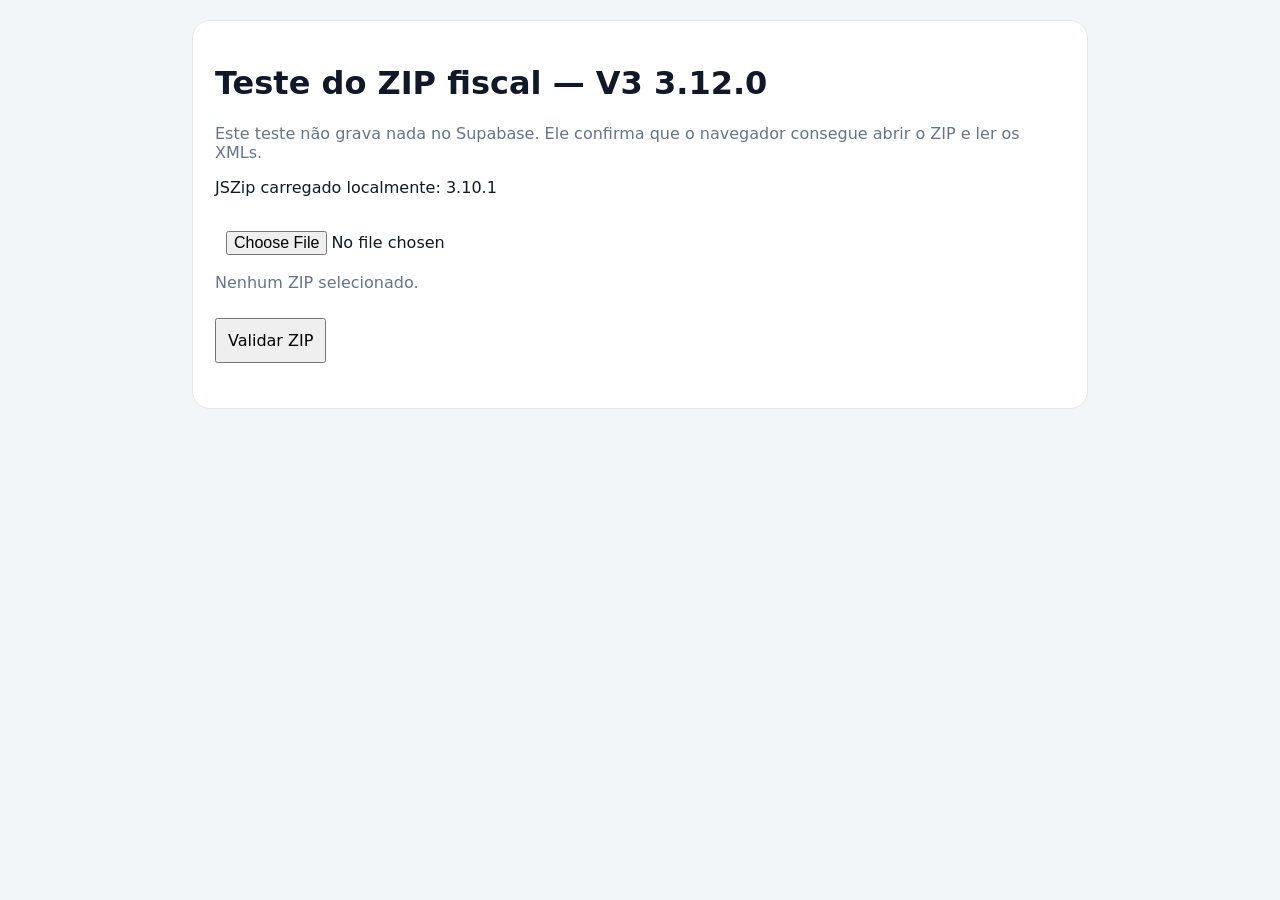
<file: teste_importacao_xml.html>
<!doctype html><html lang="pt-BR"><head><meta charset="utf-8"><meta name="viewport" content="width=device-width,initial-scale=1"><title>ProteínaFlow — Teste XML V3 3.12.0</title><style>body{font:16px system-ui;background:#f3f6f9;margin:0;padding:20px;color:#111827}main{max-width:850px;margin:auto;background:#fff;border:1px solid #e2e8f0;border-radius:18px;padding:22px}button,input{font:inherit;padding:11px;margin:7px 0}.ok{background:#ecfdf5;border:1px solid #86efac;color:#166534;padding:14px;border-radius:12px;white-space:pre-wrap}.bad{background:#fff1f2;border:1px solid #fecaca;color:#991b1b;padding:14px;border-radius:12px;white-space:pre-wrap}.muted{color:#64748b}</style></head><body><main><h1>Teste do ZIP fiscal — V3 3.12.0</h1><p class="muted">Este teste não grava nada no Supabase. Ele confirma que o navegador consegue abrir o ZIP e ler os XMLs.</p><p id="lib"></p><input id="f" type="file" accept=".zip"><div id="sel" class="muted">Nenhum ZIP selecionado.</div><br><button id="go">Validar ZIP</button><pre id="out"></pre></main><script src="./assets/vendor/jszip.min.js?v=3.12.0"></script><script>
const out=document.querySelector('#out'),lib=document.querySelector('#lib');lib.textContent=window.JSZip?'JSZip carregado localmente: '+(JSZip.version||'OK'):'ERRO: JSZip não carregou';
const num=v=>Number(String(v||'0').replace(',','.'))||0;
function parseXmlText(txt,source='XML'){const raw=String(txt??'').replace(/^\uFEFF/,'').trim();if(!raw)throw new Error(source+': XML vazio');const x=new DOMParser().parseFromString(raw,'application/xml'),pe=x.getElementsByTagName('parsererror')[0];if(pe)throw new Error(source+': '+String(pe.textContent||'XML inválido').replace(/\s+/g,' ').trim().slice(0,220));return x}
document.querySelector('#go').onclick=async()=>{const file=document.querySelector('#f').files[0];if(!file){out.className='bad';out.textContent='Selecione um ZIP.';return}try{if(!window.JSZip)throw new Error('JSZip local não carregou.');out.className='';out.textContent='Abrindo ZIP…';const z=await JSZip.loadAsync(file),ents=Object.values(z.files).filter(e=>!e.dir&&/\.xml$/i.test(e.name)),canc=new Set(),parsed=[];for(let k=0;k<ents.length;k++){const e=ents[k],x=parseXmlText(await e.async('text'),e.name),tp=x.getElementsByTagNameNS('*','tpEvento')[0]?.textContent?.trim(),ch=x.getElementsByTagNameNS('*','chNFe')[0]?.textContent?.trim(),inf=x.getElementsByTagNameNS('*','infNFe')[0];if(tp==='110111'||(!inf&&ch&&x.getElementsByTagNameNS('*','infEvento').length)){if(ch)canc.add(ch);continue}if(inf)parsed.push({e,x,inf});if(k%50===0)out.textContent=`Lendo XMLs… ${k}/${ents.length}`;}let docs=new Set(),validDocs=new Set(),lines=0,validLines=0,business=0,net=0,gross=0,dates=[];for(let k=0;k<parsed.length;k++){const {e,x,inf}=parsed[k];const key=String(inf.getAttribute('Id')||'').replace(/^NFe/,''),ide=x.getElementsByTagNameNS('*','ide')[0],date=(ide?.getElementsByTagNameNS('*','dhEmi')[0]?.textContent||ide?.getElementsByTagNameNS('*','dEmi')[0]?.textContent||'').slice(0,10);docs.add(key);if(!canc.has(key))validDocs.add(key);if(date&&!canc.has(key))dates.push(date);for(const det of [...x.getElementsByTagNameNS('*','det')]){const p=det.getElementsByTagNameNS('*','prod')[0];if(!p)continue;lines++;if(canc.has(key))continue;validLines++;const get=t=>p.getElementsByTagNameNS('*',t)[0]?.textContent?.trim()||'';const value=Math.max(0,num(get('vProd'))-num(get('vDesc')));gross+=value;if(!(/^GORJETA$/i.test(get('xProd').trim())||get('cProd')==='99999')){business++;net+=value}}if(k%50===0)out.textContent=`Lendo XMLs… ${k}/${ents.length}`;}dates.sort();out.className='ok';out.textContent=`ZIP VÁLIDO ✓
XMLs no ZIP: ${ents.length}
Documentos fiscais válidos: ${validDocs.size}
Linhas fiscais válidas: ${validLines}
Linhas analisáveis sem gorjeta: ${business}
Cancelamentos: ${canc.size}
Período: ${dates[0]||'—'} a ${dates[dates.length-1]||'—'}
Venda fiscal líquida: R$ ${gross.toLocaleString('pt-BR',{minimumFractionDigits:2,maximumFractionDigits:2})}
Venda analisável sem gorjeta: R$ ${net.toLocaleString('pt-BR',{minimumFractionDigits:2,maximumFractionDigits:2})}`;}catch(e){out.className='bad';out.textContent='FALHA: '+(e.message||e)}};
</script></body></html>
</file>
